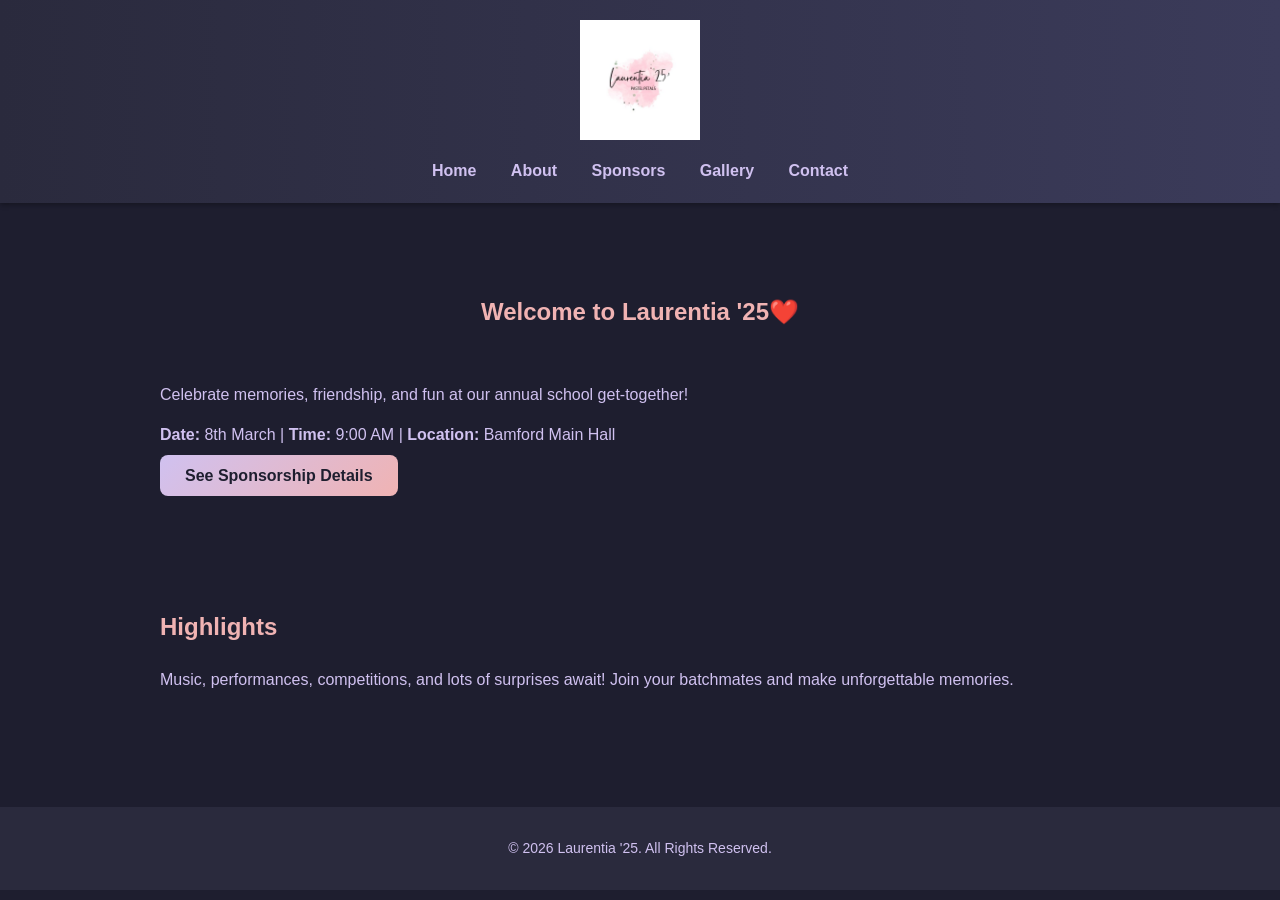
<file: LAURENTIA 25 Website/index.html>
<!DOCTYPE html>
<html lang="en">
<head>
<meta charset="UTF-8">
<meta name="viewport" content="width=device-width, initial-scale=1.0">
<title>Laurentia '25</title>
<link rel="stylesheet" href="style.css">
<link rel="icon" type="image/png" href="logo.jpeg">
</head>
<body>

<header>
  <img src="logo.jpeg" alt="Laurentia '25 Logo">
  <nav>
    <a href="index.html">Home</a>
    <a href="about.html">About</a>
    <a href="sponsors.html">Sponsors</a>
    <a href="gallery.html">Gallery</a>
    <a href="contact.html">Contact</a>
  </nav>
</header>

<section>
  <h1>Welcome to Laurentia '25❤️</h1>
  <p>Celebrate memories, friendship, and fun at our annual school get-together!</p>
  <p><strong>Date:</strong> 8th March | <strong>Time:</strong> 9:00 AM | <strong>Location:</strong> Bamford Main Hall</p>
  <a href="sponsors.html" class="btn">See Sponsorship Details</a>
</section>

<section>
  <h2>Highlights</h2>
  <p>Music, performances, competitions, and lots of surprises await! Join your batchmates and make unforgettable memories.</p>
</section>

<footer>
  &copy; 2026 Laurentia '25. All Rights Reserved.
</footer>

</body>
</html>
</file>
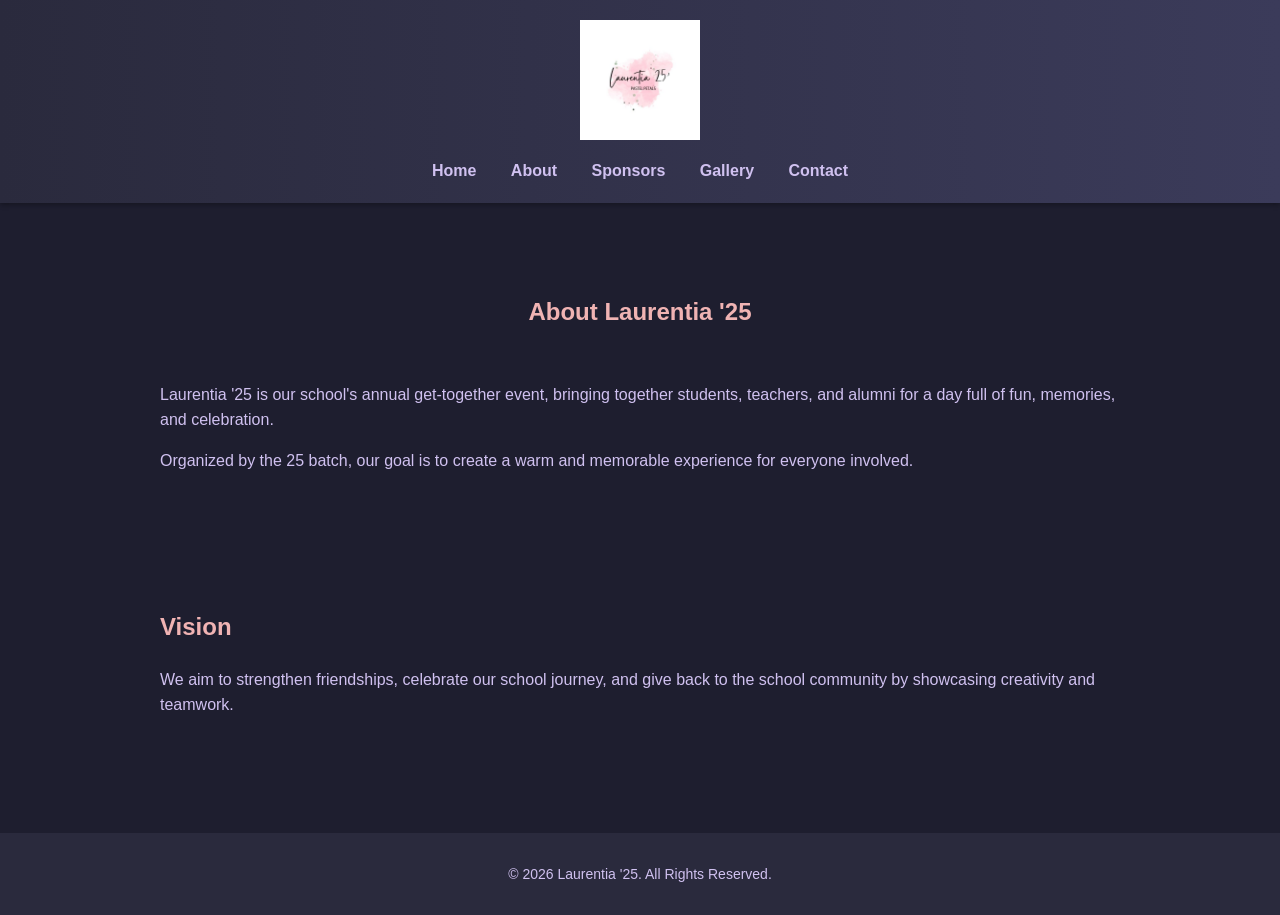
<file: LAURENTIA 25 Website/about.html>
<!DOCTYPE html>
<html lang="en">
<head>
<meta charset="UTF-8">
<meta name="viewport" content="width=device-width, initial-scale=1.0">
<title>About - Laurentia '25</title>
<link rel="stylesheet" href="style.css">
<link rel="icon" type="image/png" href="logo.jpeg">
</head>
<body>
<header>
  <img src="logo.jpeg" alt="Laurentia '25 Logo">
  <nav>
    <a href="index.html">Home</a>
    <a href="about.html">About</a>
    <a href="sponsors.html">Sponsors</a>
    <a href="gallery.html">Gallery</a>
    <a href="contact.html">Contact</a>
  </nav>
</header>

<section>
  <h1>About Laurentia '25</h1>
  <p>Laurentia '25 is our school's annual get-together event, bringing together students, teachers, and alumni for a day full of fun, memories, and celebration.</p>
  <p>Organized by the 25 batch, our goal is to create a warm and memorable experience for everyone involved.</p>
</section>

<section>
  <h2>Vision</h2>
  <p>We aim to strengthen friendships, celebrate our school journey, and give back to the school community by showcasing creativity and teamwork.</p>
</section>

<footer>
  &copy; 2026 Laurentia '25. All Rights Reserved.
</footer>
</body>
</html>
</file>
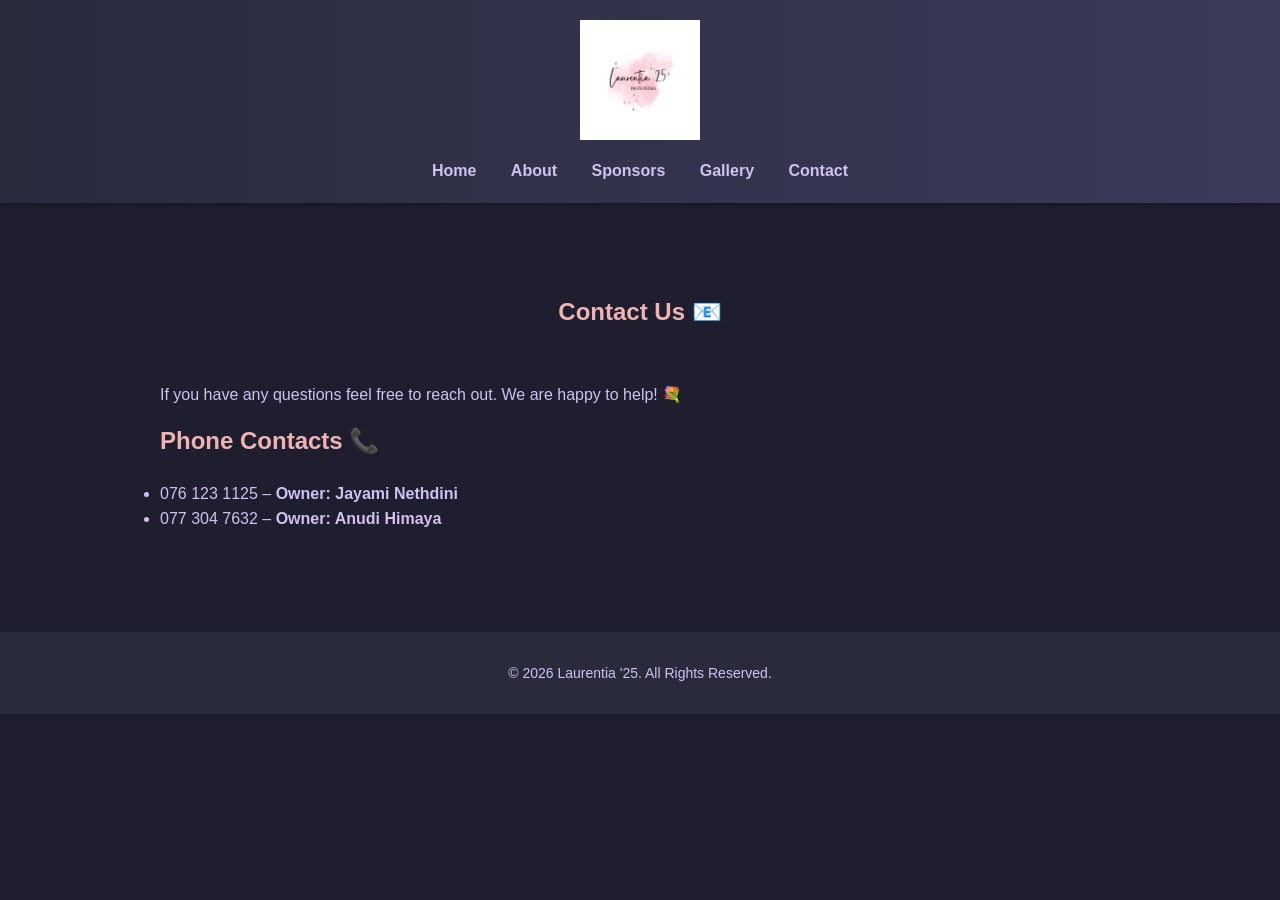
<file: LAURENTIA 25 Website/contact.html>
<!DOCTYPE html>
<html lang="en">
<head>
<meta charset="UTF-8">
<meta name="viewport" content="width=device-width, initial-scale=1.0">
<title>Contact - Laurentia '25</title>
<link rel="stylesheet" href="style.css">
<link rel="icon" type="image/png" href="logo.jpeg">
</head>
<body>

<header>
  <img src="logo.jpeg" alt="Laurentia '25 Logo">
  <nav>
    <a href="index.html">Home</a>
    <a href="about.html">About</a>
    <a href="sponsors.html">Sponsors</a>
    <a href="gallery.html">Gallery</a>
    <a href="contact.html">Contact</a>
  </nav>
</header>

<section>
  <h1>Contact Us 📧</h1>
  <p>If you have any questions feel free to reach out. We are happy to help! 💐</p>

  <h2>Phone Contacts 📞</h2>
  <ul>
    <li>076 123 1125 – <strong>Owner: Jayami Nethdini</strong></li>
    <li>077 304 7632 – <strong>Owner: Anudi Himaya</strong></li>
  </ul>

  
</section>

<footer>
  &copy; 2026 Laurentia '25. All Rights Reserved.
</footer>

</body>
</html>
</file>
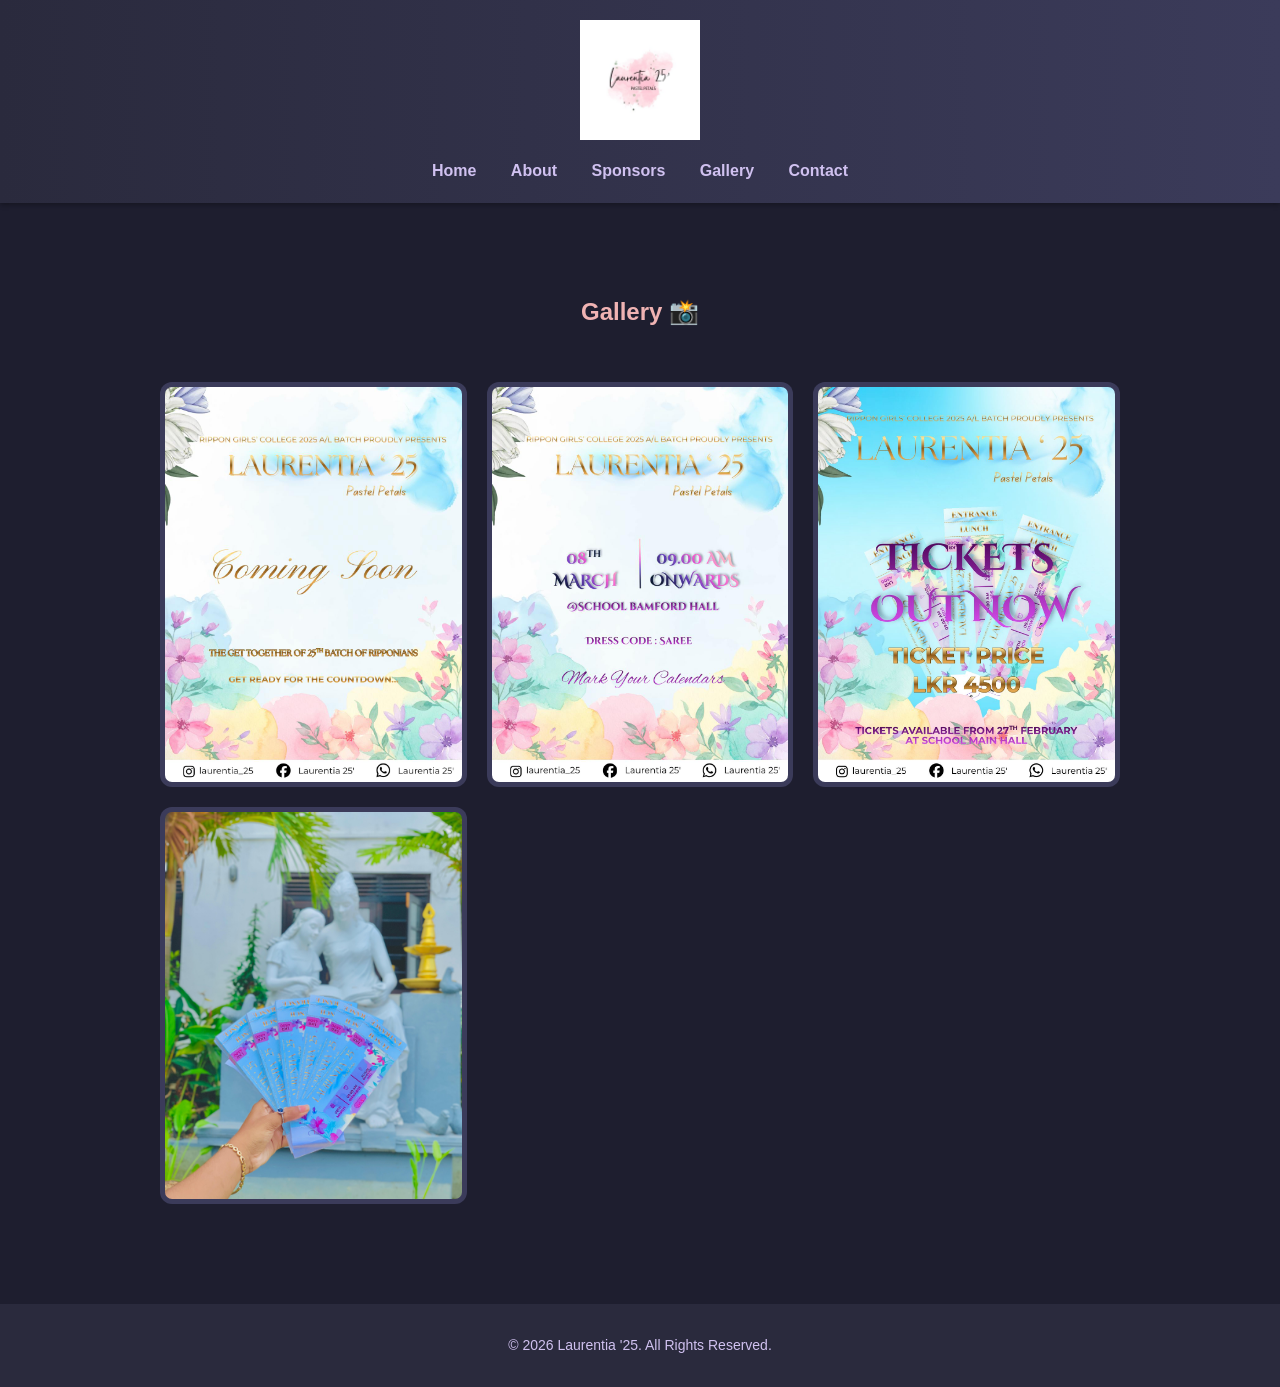
<file: LAURENTIA 25 Website/gallery.html>
<!DOCTYPE html>
<html lang="en">
<head>
<meta charset="UTF-8">
<meta name="viewport" content="width=device-width, initial-scale=1.0">
<title>Gallery - Laurentia '25</title>
<link rel="stylesheet" href="style.css">
<link rel="icon" type="image/png" href="logo.jpeg">
</head>
<body>
<header>
  <img src="logo.jpeg" alt="Laurentia '25 Logo">
  <nav>
    <a href="index.html">Home</a>
    <a href="about.html">About</a>
    <a href="sponsors.html">Sponsors</a>
    <a href="gallery.html">Gallery</a>
    <a href="contact.html">Contact</a>
  </nav>
</header>

<section>
  <h1>Gallery 📸</h1>
  <div class="gallery">
    <img src="1.jpeg" alt="Event photo 1">
    <img src="2.jpeg" alt="Event photo 2">
    <img src="3.jpeg" alt="Event photo 3">
    <img src="4.jpeg" alt="Event photo 4">
  </div>
</section>

<footer>
  &copy; 2026 Laurentia '25. All Rights Reserved.
</footer>
</body>
</html>
</file>
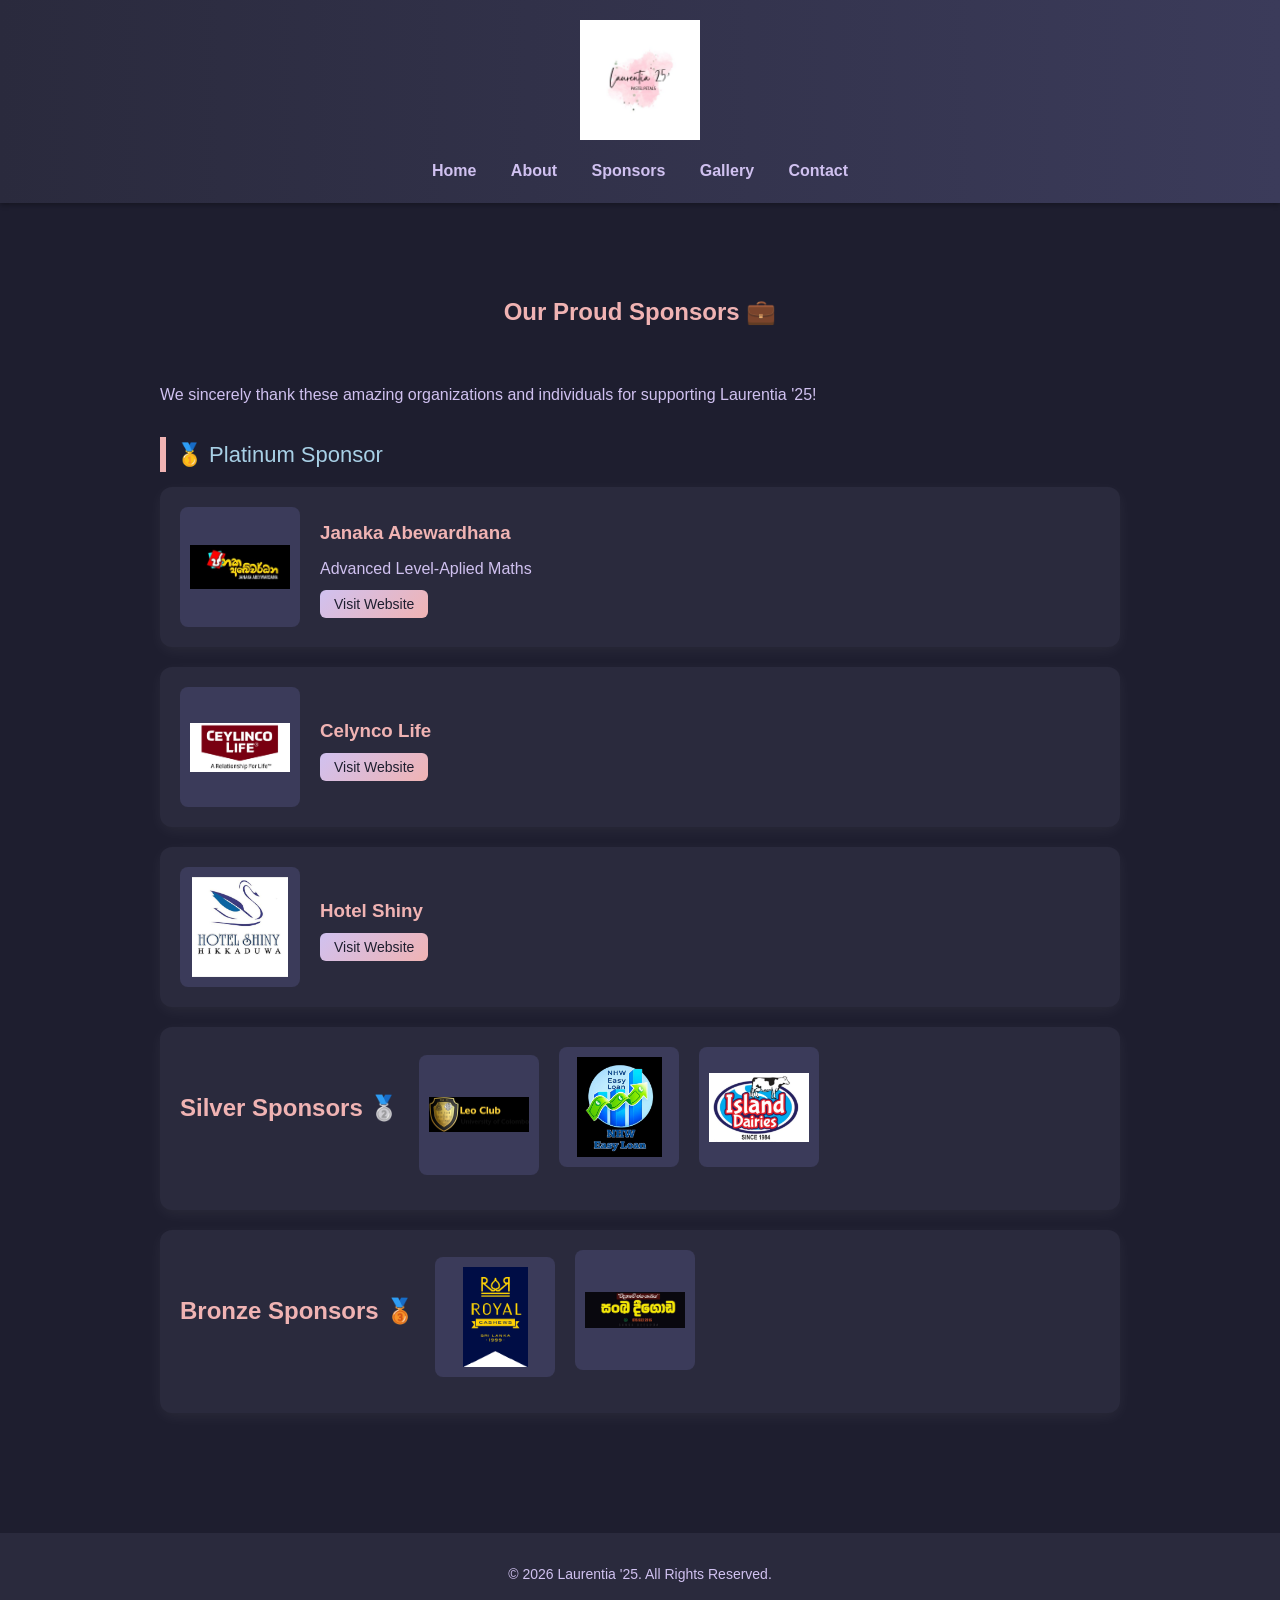
<file: LAURENTIA 25 Website/sponsors.html>
<!DOCTYPE html>
<html lang="en">
<head>
<meta charset="UTF-8">
<meta name="viewport" content="width=device-width, initial-scale=1.0">
<title>Sponsors - Laurentia '25</title>
<link rel="stylesheet" href="style.css">
<link rel="icon" type="image/png" href="logo.jpeg">
</head>
<body>

<header>
  <img src="logo.jpeg" alt="Laurentia '25 Logo">
  <nav>
    <a href="index.html">Home</a>
    <a href="about.html">About</a>
    <a href="sponsors.html">Sponsors</a>
    <a href="gallery.html">Gallery</a>
    <a href="contact.html">Contact</a>
  </nav>
</header>

<section>
  <h1>Our Proud Sponsors 💼</h1>
  <p>We sincerely thank these amazing organizations and individuals for supporting Laurentia '25!</p>

  <div class="sponsors-grid">

    <!-- Platinum Sponsor -->
  <div class="sponsor-title">🥇 Platinum Sponsor</div>
      <div class="sponsor-card">     
          <img src="janakasir.jpeg" alt="Platinum Sponsor Logo">
         <div class="sponsor-info">
              <h3>Janaka Abewardhana</h3>
              <p>Advanced Level-Aplied Maths</p>
              <a href="https://appliedmaths.lk/" target="_blank">Visit Website</a>
         </div>
      </div>
      <div class="sponsor-card">
           <img src="celynco.jpeg" alt="Platinum Sponsor Logo">
           <div class="sponsor-info">
             <h3>Celynco Life</h3>
             <a href="https://www.ceylincolife.com/" target="_blank">Visit Website</a>
           </div>
      </div>
      <div class="sponsor-card">
        <img src="Shiny.jpeg" alt="Platinum Sponsor Logo">
        <div class="sponsor-info">
          <h3>Hotel Shiny</h3>
          <a href="https://www.booking.com/searchresults.en-gb.html?aid=311984&label=shiny-lakeside-resort-hikkaduwa3-r00iWHgpUEWd0%2AodCL3eaQS717342489023%3Apl%3Ata%3Ap1%3Ap2%3Aac%3Aap%3Aneg%3Afi%3Atikwd-302096782068%3Alp9076302%3Ali%3Adec%3Adm%3Appccp%3DUmFuZG9tSVYkc2RlIyh9YbSsBl3MCvHsD8UKUHIRFxY&gclid=CjwKCAiAnoXNBhAZEiwAnItcG3Kn7OzMQyp2y4dzgqpu8fRbZE0JxZVVrOWJK5dq4H_HWJ_3jGZu6BoC4_kQAvD_BwE&highlighted_hotels=12892432&redirected=1&city=-2219694&hlrd=no_dates&source=hotel&expand_sb=1&keep_landing=1&sid=f1a87b3aeae6e7aeca85507e6a1eaf13" target="_blank">Visit Website</a>
        </div>      
    </div>

    <!-- Silver Sponsor -->
    <div class="sponsor-card">
      <h2>Silver Sponsors 🥈</h2>
      <a href="https://www.uocleos.org/#" target="_blank">
        <img src="leo.jpeg" alt="Silver Sponsor Logo">
      </a>
      <p><a href="https://www.facebook.com/share/1DRhPBMqMG/" target="_blank">
        <img src="NHW.jpeg" alt="Silver Sponsor Logo">
      </a></p>
      <p><a href="https://www.islanddairies.lk/" target="_blank">
        <img src="island.jpeg" alt="Silver Sponsor Logo">
      </a></p>
      <!-- <p>Silver Sponsor Name – Supporting posters, flyers & social media mentions</p> -->
    </div>

    <!-- Bronze Sponsor -->
    <div class="sponsor-card">
      <h2>Bronze Sponsors 🥉</h2>
      <a href="https://www.royalcashew.lk" target="_blank">
        <img src="cashew.png" alt="Bronze Sponsor Logo">
      </a>
      <p>
        <img src="sanka.jpeg" alt="Bronze Sponsor Logo">
      </p>

    </div>

    <!-- Add more sponsors by copying sponsor-card -->
    
  </div>
</section>

<footer>
  &copy; 2026 Laurentia '25. All Rights Reserved.
</footer>

</body>
</html>
</file>
<file: LAURENTIA 25 Website/style.css>
/* Reset & Global */
* { margin:0; padding:0; box-sizing:border-box; font-family:'Poppins', sans-serif; }
body { 
  background-color:#1e1e2f; /* Dark pastel background */
  color:#d0c1f0;             /* Soft pastel text */
  line-height:1.6; 
}
a { text-decoration:none; color:#d0c1f0; transition:0.3s; }
a:hover { color:#f0b3b3; }

/* Header */
header {
  background: linear-gradient(90deg,#2a2a3d,#3b3b5a); /* Dark pastel header gradient */
  padding:20px 0;
  text-align:center;
  box-shadow:0 2px 5px rgba(0,0,0,0.3);
}
header img { max-width:120px; }
nav { margin-top:10px; }
nav a { margin:0 15px; font-weight:600; font-size:16px; color:#d0c1f0; }
nav a:hover { color:#f0b3b3; }

/* Section */
section { padding:60px 20px; max-width:1000px; margin:0 auto; }
h1,h2 { color:#f0b3b3; margin-bottom:20px; }
p { margin-bottom:15px; font-size:16px; color:#d0c1f0; }

/* Buttons */
button, .btn {
  padding:12px 25px;
  background: linear-gradient(135deg,#d0c1f0,#f0b3b3);
  color:#1e1e2f;
  border:none;
  border-radius:8px;
  cursor:pointer;
  font-weight:600;
  font-size:16px;
}
button:hover, .btn:hover { background:#f0b3b3; color:#fff; }

/* Footer */
footer { 
  text-align:center; 
  padding:30px 0; 
  background:#2a2a3d; 
  margin-top:40px; 
  font-size:14px; 
  color:#d0c1f0;
}

/* Gallery */
.gallery { display:grid; grid-template-columns:repeat(auto-fit,minmax(250px,1fr)); gap:20px; }
.gallery img { width:100%; border-radius:12px; background:#3b3b5a; padding:5px; }

/* Contact Form */
form { display:flex; flex-direction:column; gap:15px; }
input, textarea { 
  padding:10px; 
  border-radius:8px; 
  border:1px solid #555; 
  font-size:16px; 
  background:#2a2a3d; 
  color:#d0c1f0; 
}
textarea { resize:none; }

/* Sponsor Section */
h1 { text-align: center; padding: 30px 0; color: #f0b3b3; }
.sponsor-section { width: 90%; max-width: 1000px; margin: auto; margin-bottom: 50px; }
.sponsor-title { font-size: 22px; margin: 30px 0 15px; color: #a8d0e6; border-left: 6px solid #f0b3b3; padding-left: 10px; }
.sponsor-card {
  display: flex; align-items: center; gap: 20px; 
  background: #2a2a3d; /* Dark card background */
  padding: 20px; border-radius: 12px;
  box-shadow: 0 4px 15px rgba(255,255,255,0.05); margin-bottom: 20px;
  transition: transform 0.3s, box-shadow 0.3s;
}
.sponsor-card:hover { transform: translateY(-5px); box-shadow: 0 8px 20px rgba(255,255,255,0.1); }
.sponsor-card img { width: 120px; height: 120px; object-fit: contain; background: #3b3b5a; padding: 10px; border-radius: 8px; }
.sponsor-info h3 { margin: 0 0 8px; color: #f0b3b3; }
.sponsor-info p { margin: 0 0 10px; color: #d0c1f0; }
.sponsor-info a { text-decoration: none; background: linear-gradient(135deg,#d0c1f0,#f0b3b3); color: #1e1e2f; padding: 6px 14px; border-radius: 6px; font-size: 14px; }
.sponsor-info a:hover { background: linear-gradient(135deg,#f0b3b3,#d0c1f0); color:#fff; }

/* Mobile Responsive */
@media (max-width: 600px) { .sponsor-card { flex-direction: column; text-align: center; } }
</file>
